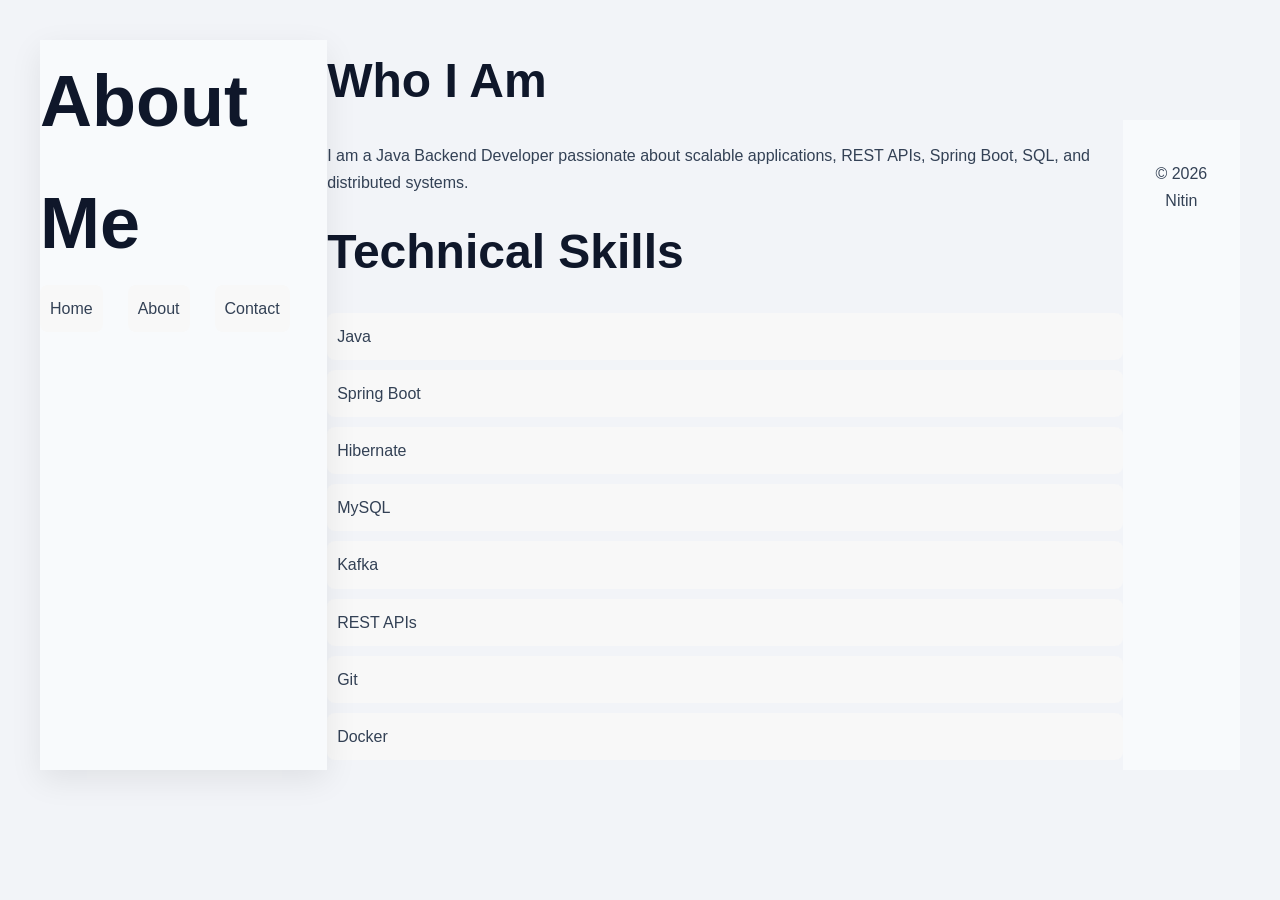
<file: about.html>
<!DOCTYPE html>
<html lang="en">

<head>

<meta charset="UTF-8">

<meta name="viewport"
content="width=device-width, initial-scale=1.0">

<title>About | Nitin</title>

<meta name="description"
content="Learn about Nitin, Java Backend Developer and software engineer.">

<link rel="stylesheet"
href="css/style.css">

</head>

<body>

<a href="#main-content" class="skip-link">
Skip to Main Content
</a>

<header>

<h1>About Me</h1>

<nav aria-label="Primary Navigation">

<ul>

<li><a href="index.html">Home</a></li>

<li><a href="about.html"
aria-current="page">About</a></li>

<li><a href="contact.html">Contact</a></li>

</ul>

</nav>

</header>

<main id="main-content">

<section aria-labelledby="about-heading">

<h2 id="about-heading">
Who I Am
</h2>

<p>

I am a Java Backend Developer passionate about scalable applications,
REST APIs, Spring Boot, SQL, and distributed systems.

</p>

</section>

<section aria-labelledby="skills-heading">

<h2 id="skills-heading">
Technical Skills
</h2>

<ul>

<li>Java</li>

<li>Spring Boot</li>

<li>Hibernate</li>

<li>MySQL</li>

<li>Kafka</li>

<li>REST APIs</li>

<li>Git</li>

<li>Docker</li>

</ul>

</section>

</main>

<footer>

<p>

&copy; 2026 Nitin

</p>

</footer>

</body>

</html>
</file>
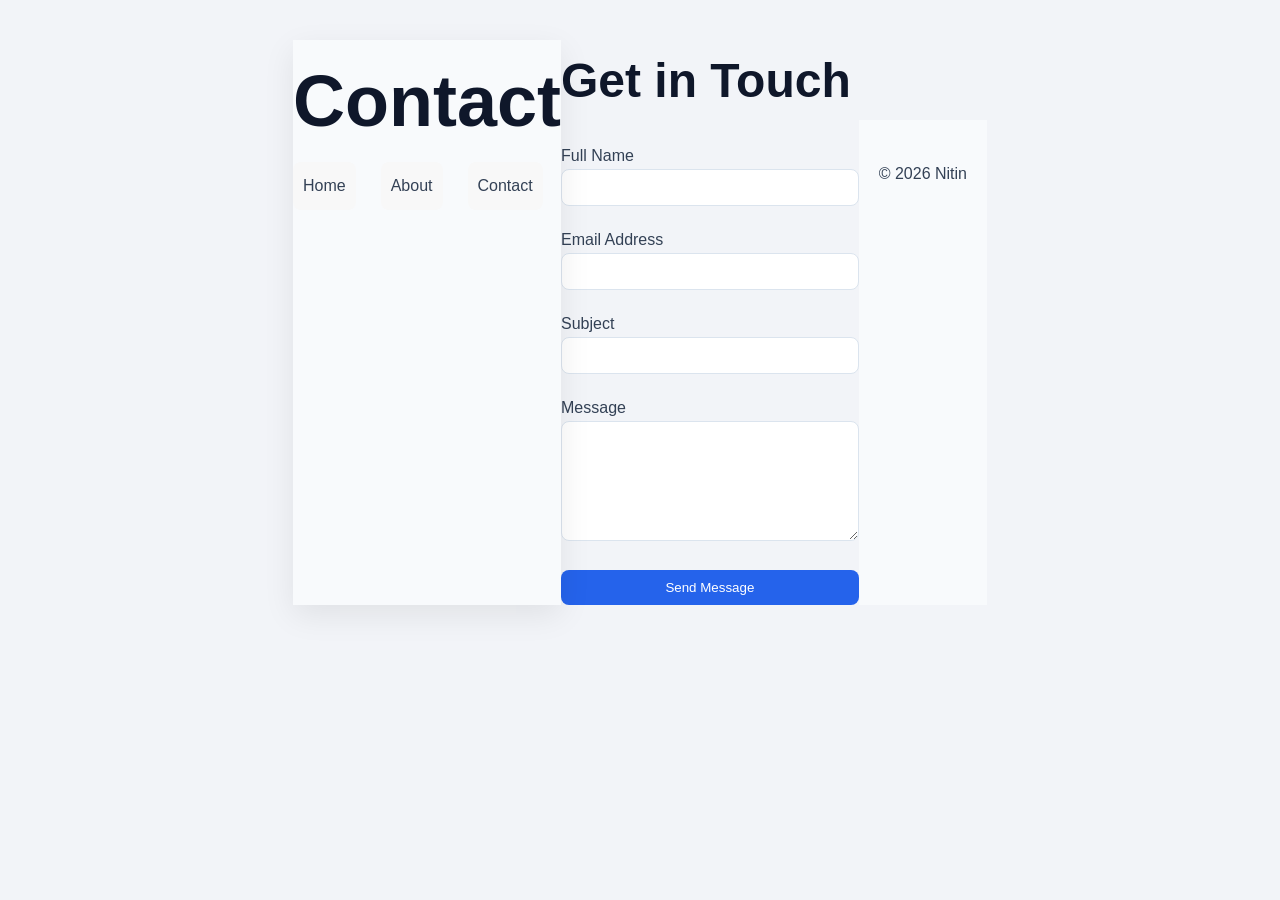
<file: contact.html>
<!DOCTYPE html>

<html lang="en">

<head>

<meta charset="UTF-8">

<meta name="viewport"
content="width=device-width, initial-scale=1.0">

<title>Contact | Nitin</title>

<meta name="description"
content="Contact Nitin for Java Backend development opportunities.">

<link rel="stylesheet"
href="css/style.css">

</head>

<body>

<a href="#main-content" class="skip-link">

Skip to Main Content

</a>

<header>

<h1>Contact</h1>

<nav aria-label="Primary Navigation">

<ul>

<li><a href="index.html">Home</a></li>

<li><a href="about.html">About</a></li>

<li><a href="contact.html"
aria-current="page">Contact</a></li>

</ul>

</nav>

</header>

<main id="main-content">

<section aria-labelledby="contact-heading">

<h2 id="contact-heading">

Get in Touch

</h2>

<form
action="#"
method="post"
aria-label="Contact Form">

<div>

<label for="name">

Full Name

</label>

<input
type="text"
id="name"
name="name"
required
autocomplete="name">

</div>

<div>

<label for="email">

Email Address

</label>

<input
type="email"
id="email"
name="email"
required
autocomplete="email">

</div>

<div>

<label for="subject">

Subject

</label>

<input
type="text"
id="subject"
name="subject">

</div>

<div>

<label for="message">

Message

</label>

<textarea
id="message"
name="message"
rows="6"
required>
</textarea>

</div>

<button type="submit">

Send Message

</button>

</form>

</section>

</main>

<footer>

<p>

&copy; 2026 Nitin

</p>

</footer>

</body>

</html>
</file>
<file: css/style.css>
/*==================================
  GOOGLE FONT
==================================*/

@import url('https://fonts.googleapis.com/css2?family=Poppins:wght@300;400;500;600;700&display=swap');

/*==================================
  CSS VARIABLES
==================================*/

:root{

    --primary:#2563eb;
    --secondary:#1d4ed8;

    --background:#ffffff;
    --surface:#f8fafc;

    --text:#334155;
    --heading:#0f172a;

    --border:#dbe4ee;

    --shadow:0 10px 30px rgba(0,0,0,.08);

    --radius:16px;

    --transition:.3s ease;

    --container:1200px;
}

/*========== DARK MODE ==========*/

[data-theme="dark"]{

    --background:#0f172a;

    --surface:#1e293b;

    --text:#e2e8f0;

    --heading:#ffffff;

    --border:#334155;

    --shadow:0 10px 35px rgba(0,0,0,.4);
}

/*==================================
 RESET
==================================*/

*{

    margin:0;

    padding:0;

    box-sizing:border-box;

}

html{

    scroll-behavior:smooth;

}

body{

    font-family:'Poppins',sans-serif;

    background:var(--background);

    color:var(--text);

    transition:var(--transition);

    line-height:1.7;
}

/*==================================
 TYPOGRAPHY
==================================*/

h1{

    font-size:clamp(2.5rem,6vw,4.5rem);

    color:var(--heading);
}

h2{

    font-size:clamp(2rem,5vw,3rem);

    color:var(--heading);

    margin-bottom:20px;
}

h3{

    color:var(--heading);

    margin-bottom:10px;
}

p{

    margin-bottom:15px;
}

img{

    width:100%;

    display:block;
}

/*==================================
 CONTAINER
==================================*/

.container{

    width:min(90%,var(--container));

    margin:auto;
}

/*==================================
 HEADER
==================================*/

header{

    background:var(--surface);

    position:sticky;

    top:0;

    z-index:1000;

    box-shadow:var(--shadow);
}

.header-wrapper{

    display:flex;

    justify-content:space-between;

    align-items:center;

    padding:20px 0;
}

/*==================================
 NAVIGATION
==================================*/

nav ul{

    list-style:none;

    display:flex;

    gap:25px;
}

nav a{

    text-decoration:none;

    color:var(--text);

    font-weight:500;

    transition:var(--transition);
}

nav a:hover{

    color:var(--primary);
}

/*==================================
 BUTTONS
==================================*/

.btn{

    display:inline-block;

    padding:14px 28px;

    border-radius:8px;

    background:var(--primary);

    color:white;

    text-decoration:none;

    transition:var(--transition);
}

.btn:hover{

    background:var(--secondary);

    transform:translateY(-4px);
}

/*==================================
 HERO
==================================*/

.hero{

    display:grid;

    grid-template-columns:1fr;

    gap:50px;

    align-items:center;

    padding:80px 0;
}

.hero-content{

    display:flex;

    flex-direction:column;

    gap:20px;
}

.hero-image{

    display:flex;

    justify-content:center;
}

.hero-image img{

    max-width:420px;

    border-radius:50%;

    box-shadow:var(--shadow);
}

/*==================================
 PROJECT GRID
==================================*/

.projects{

    padding:80px 0;
}

.project-grid{

    display:grid;

    grid-template-columns:1fr;

    gap:25px;
}

.card{

    background:var(--surface);

    padding:30px;

    border-radius:var(--radius);

    box-shadow:var(--shadow);

    transition:.3s;
}

.card:hover{

    transform:translateY(-8px);
}

/*==================================
 ABOUT GRID
==================================*/

.about-grid{

    display:grid;

    gap:40px;
}

.skills{

    display:flex;

    flex-wrap:wrap;

    gap:15px;
}

.skill{

    background:var(--primary);

    color:white;

    padding:10px 18px;

    border-radius:30px;
}

/*==================================
 CONTACT FORM
==================================*/

.contact{

    padding:80px 0;
}

form{

    display:grid;

    gap:20px;
}

input,
textarea{

    padding:14px;

    border-radius:8px;

    border:1px solid var(--border);

    background:var(--background);

    color:var(--text);

    width:100%;
}

button{

    padding:14px;

    border:none;

    background:var(--primary);

    color:white;

    border-radius:8px;

    cursor:pointer;

    transition:.3s;
}

button:hover{

    background:var(--secondary);
}

/*==================================
 FOOTER
==================================*/

footer{

    text-align:center;

    padding:40px 20px;

    background:var(--surface);

    margin-top:80px;
}

/*==================================
 ACCESSIBILITY
==================================*/

:focus-visible{

    outline:3px solid orange;

    outline-offset:3px;
}

.skip-link{

    position:absolute;

    left:-999px;
}

.skip-link:focus{

    left:20px;

    top:20px;

    background:black;

    color:white;

    padding:12px;
}

/*==================================
 ANIMATIONS
==================================*/

.fade{

    animation:fade .8s ease;
}

@keyframes fade{

    from{

        opacity:0;

        transform:translateY(40px);
    }

    to{

        opacity:1;

        transform:translateY(0);
    }
}

/*==================================
 TABLET
==================================*/

@media(min-width:768px){

.hero{

grid-template-columns:1fr 1fr;
}

.project-grid{

grid-template-columns:repeat(2,1fr);
}

.about-grid{

grid-template-columns:2fr 1fr;
}

}

/*==================================
 DESKTOP
==================================*/

@media(min-width:1024px){

.project-grid{

grid-template-columns:repeat(3,1fr);
}

}

/*==================================
 LARGE DESKTOP
==================================*/

@media(min-width:1400px){

.hero{

padding:120px 0;
}

}
body{

font-family:Arial,sans-serif;

background:#f2f4f8;

display:flex;

justify-content:center;

padding:40px;

}

.container{

width:450px;

background:white;

padding:30px;

border-radius:12px;

box-shadow:0 5px 15px rgba(0,0,0,.15);

}

.todo-input{

display:flex;

gap:10px;

margin-bottom:20px;

}

input{

flex:1;

padding:10px;

}

button{

padding:10px 15px;

cursor:pointer;

}

.filters{

display:flex;

justify-content:space-between;

margin-bottom:20px;

}

ul{

list-style:none;

padding:0;

}

li{

display:flex;

align-items:center;

justify-content:space-between;

padding:10px;

margin-bottom:10px;

background:#f8f8f8;

border-radius:8px;

}

.done{

text-decoration:line-through;

opacity:.6;

}
</file>
